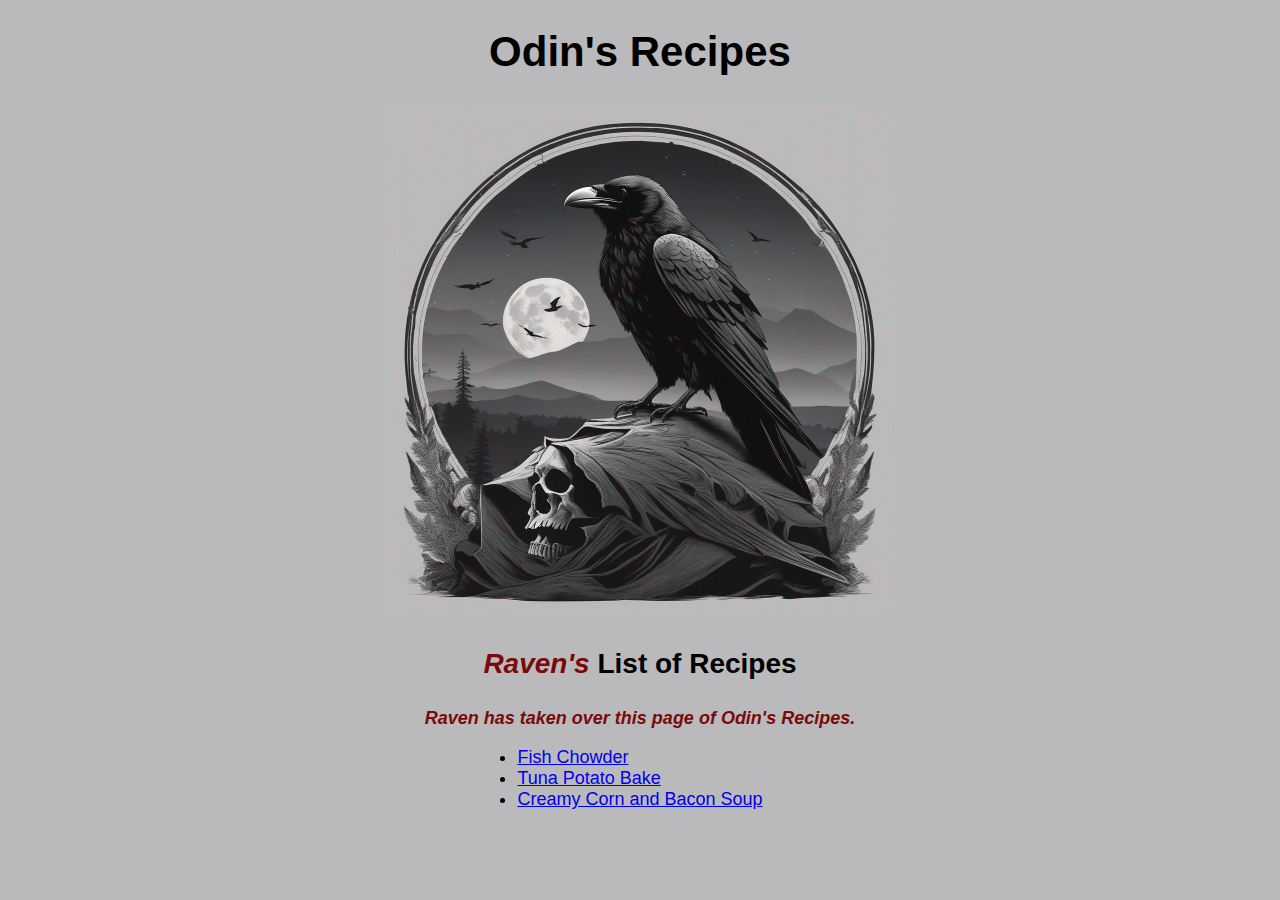
<file: index.html>
<!DOCTYPE html>

<html lang="en">
    <head>
        <meta charset="UTF-8">
        <title>Odin's Recipes | Homepage</title>
        <link rel="stylesheet" href="styles.css"/>
    </head>

    <body id="ancestor">
        <h1>Odin's Recipes</h1>
        <img src="./img/raven.png" alt="A grayscale of a raven standing on the skull with a full-moon in the background and woods.">
        <h3><span>Raven's</span> List of Recipes</h3>
        <p class="index">Raven has taken over this page of Odin's Recipes.</p>
        <ul>
            <li><a href="recipes/fish-chowder.html">Fish Chowder</a></li>
            <li><a href="recipes/tuna-potato-bake.html">Tuna Potato Bake</a></li>
            <li><a href="recipes/cream-corn-bacon-soup.html">Creamy Corn and Bacon Soup</a></li>
        </ul>
    </body>
</html>
</file>
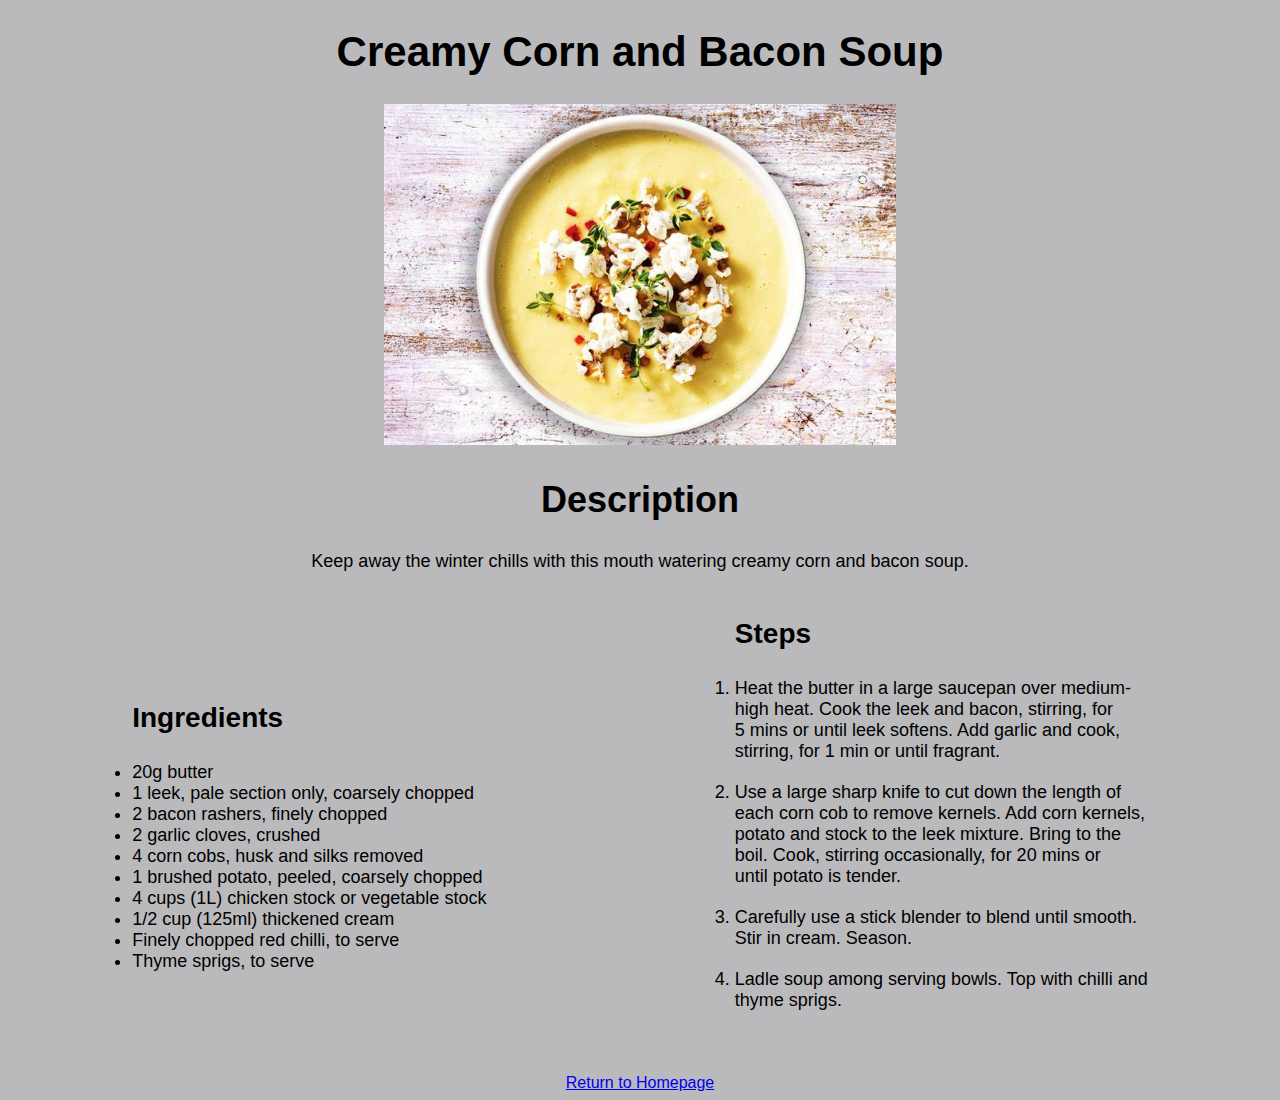
<file: recipes/cream-corn-bacon-soup.html>
<!DOCTYPE html>

<html lang="en">
    <head>
        <meta charset="UTF-8">
        <title>Odin's Recipes | Creamy Corn and Bacon Soup</title>
        <link rel="stylesheet" href="../styles.css"/>
    </head>

    <body id="ancestor">
        <h1>Creamy Corn and Bacon Soup</h1>
        <img src="../img/creamy-corn-and-bacon-soup.jpeg" alt="A bowl of mouth watering creamy corn and bacon soup.">
        <h2>Description</h2>
        <p>
            Keep away the winter chills with this mouth watering creamy corn and bacon soup.
        </p>       
        <div class="flex-container">
        <ul>
            <p>Ingredients</p>
            <li>20g butter</li>
            <li>1 leek, pale section only, coarsely chopped</li>
            <li>2 bacon rashers, finely chopped</li>
            <li>2 garlic cloves, crushed</li>
            <li>4 corn cobs, husk and silks removed</li>
            <li>1 brushed potato, peeled, coarsely chopped</li>
            <li>4 cups (1L) chicken stock or vegetable stock</li>
            <li>1/2 cup (125ml) thickened cream</li>
            <li>Finely chopped red chilli, to serve</li>
            <li>Thyme sprigs, to serve</li>
        </ul>
        <ol>
            <p>Steps</p>
            <li>Heat the butter in a large saucepan over medium-<br>
                high heat. Cook the leek and bacon, stirring, for <br>
                5 mins or until leek softens. Add garlic and cook, <br>
                stirring, for 1 min or until fragrant.</li>
            <li>Use a large sharp knife to cut down the length of <br>
                each corn cob to remove kernels. Add corn kernels, <br>
                potato and stock to the leek mixture. Bring to the <br>
                boil. Cook, stirring occasionally, for 20 mins or <br>
                until potato is tender.</li>
            <li>Carefully use a stick blender to blend until smooth. <br>
                Stir in cream. Season.</li>
            <li>Ladle soup among serving bowls. Top with chilli and <br>
                thyme sprigs.</li>
        </ol>
        </div>
        <br>
        <a href="../index.html">Return to Homepage</a>
    </body>
</html>
</file>
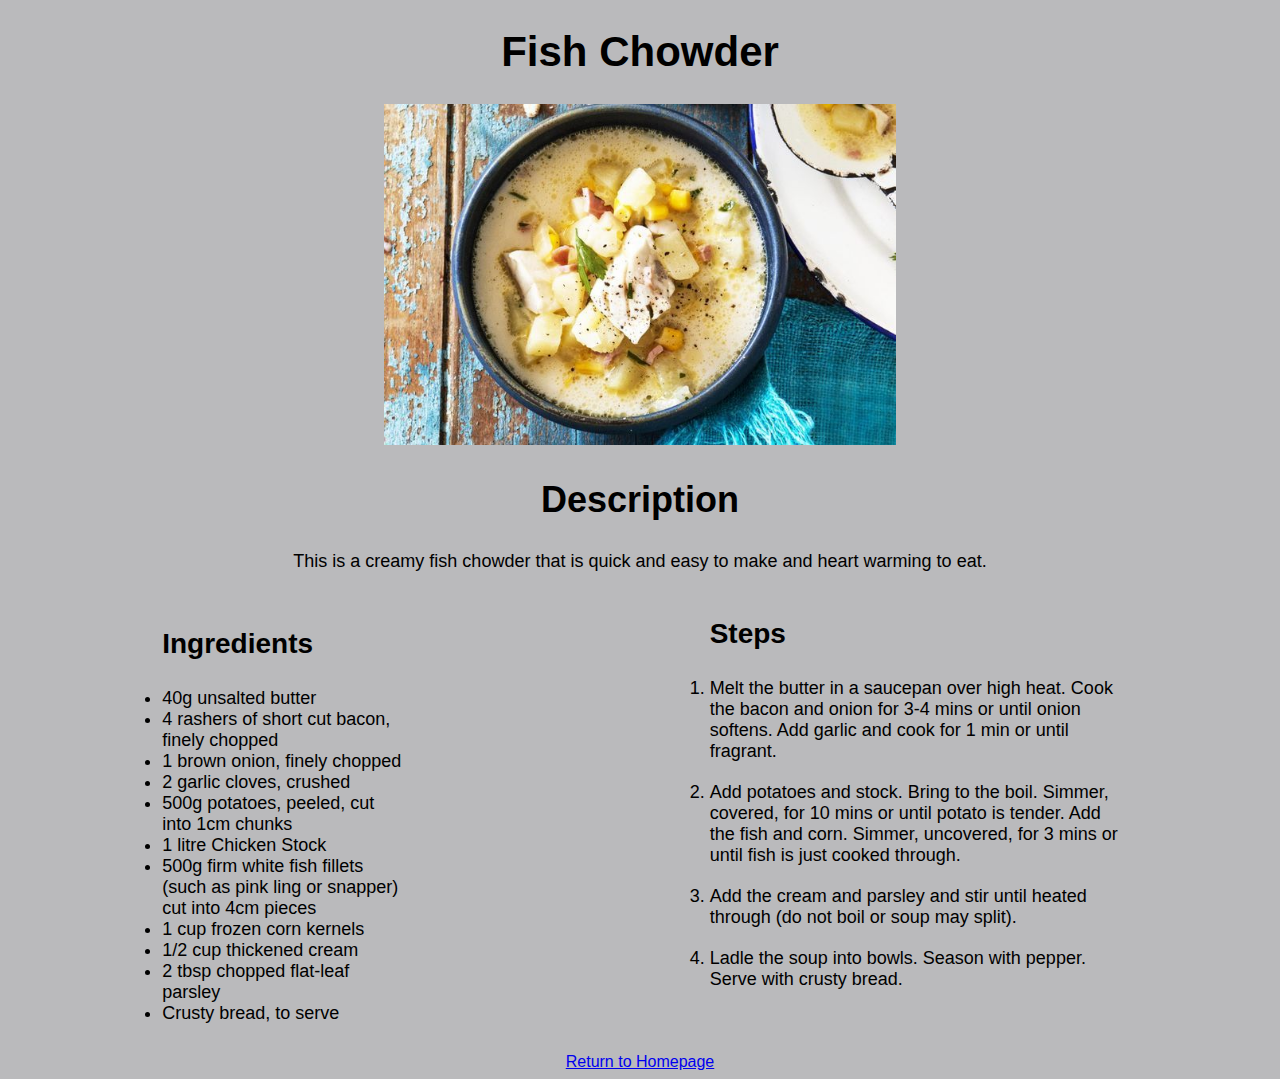
<file: recipes/fish-chowder.html>
<!DOCTYPE html>

<html lang="en">
    <head>
        <meta charset="UTF-8">
        <title>Odin's Recipes | Fish Chowder</title>
        <link rel="stylesheet" href="../styles.css"/>
    </head>

    <body id="ancestor">
        <h1>Fish Chowder</h1>
        <img src="../img/fish-chowder.jpeg" alt="Tantalizing bowl of homemade creamy fish chowder.">
        <h2>Description</h2>
        <p>
            This is a creamy fish chowder that is quick and easy to make and heart warming to eat.
        </p>
        <div class="flex-container">
        <ul>
            <h3>Ingredients</h3>
            <li>40g unsalted butter</li>
            <li>4 rashers of short cut bacon, <br>
                finely chopped</li>
            <li>1 brown onion, finely chopped</li>
            <li>2 garlic cloves, crushed</li>
            <li>500g potatoes, peeled, cut <br>
                into 1cm chunks</li>
            <li>1 litre Chicken Stock</li>
            <li>500g firm white fish fillets <br>
                (such as pink ling or snapper) <br>
                cut into 4cm pieces</li>
            <li>1 cup frozen corn kernels</li>
            <li>1/2 cup thickened cream</li>
            <li>2 tbsp chopped flat-leaf <br>
                parsley</li>
            <li>Crusty bread, to serve</li>
        </ul>
        <ol>
            <h3>Steps</h3>
            <li>Melt the butter in a saucepan over high heat. Cook <br>
                the bacon and onion for 3-4 mins or until onion <br>
                softens. Add garlic and cook for 1 min or until <br>
                fragrant.</li>
            <li>Add potatoes and stock. Bring to the boil. Simmer, <br>
                covered, for 10 mins or until potato is tender. Add <br>
                the fish and corn. Simmer, uncovered, for 3 mins or <br>
                until fish is just cooked through.</li>
            <li>Add the cream and parsley and stir until heated <br>
                through (do not boil or soup may split).</li>
            <li>Ladle the soup into bowls. Season with pepper. <br>
                Serve with crusty bread.</li>
        </ol>
        </div>
        <br>
        <a href="../index.html">Return to Homepage</a>
    </body>
</html>
</file>
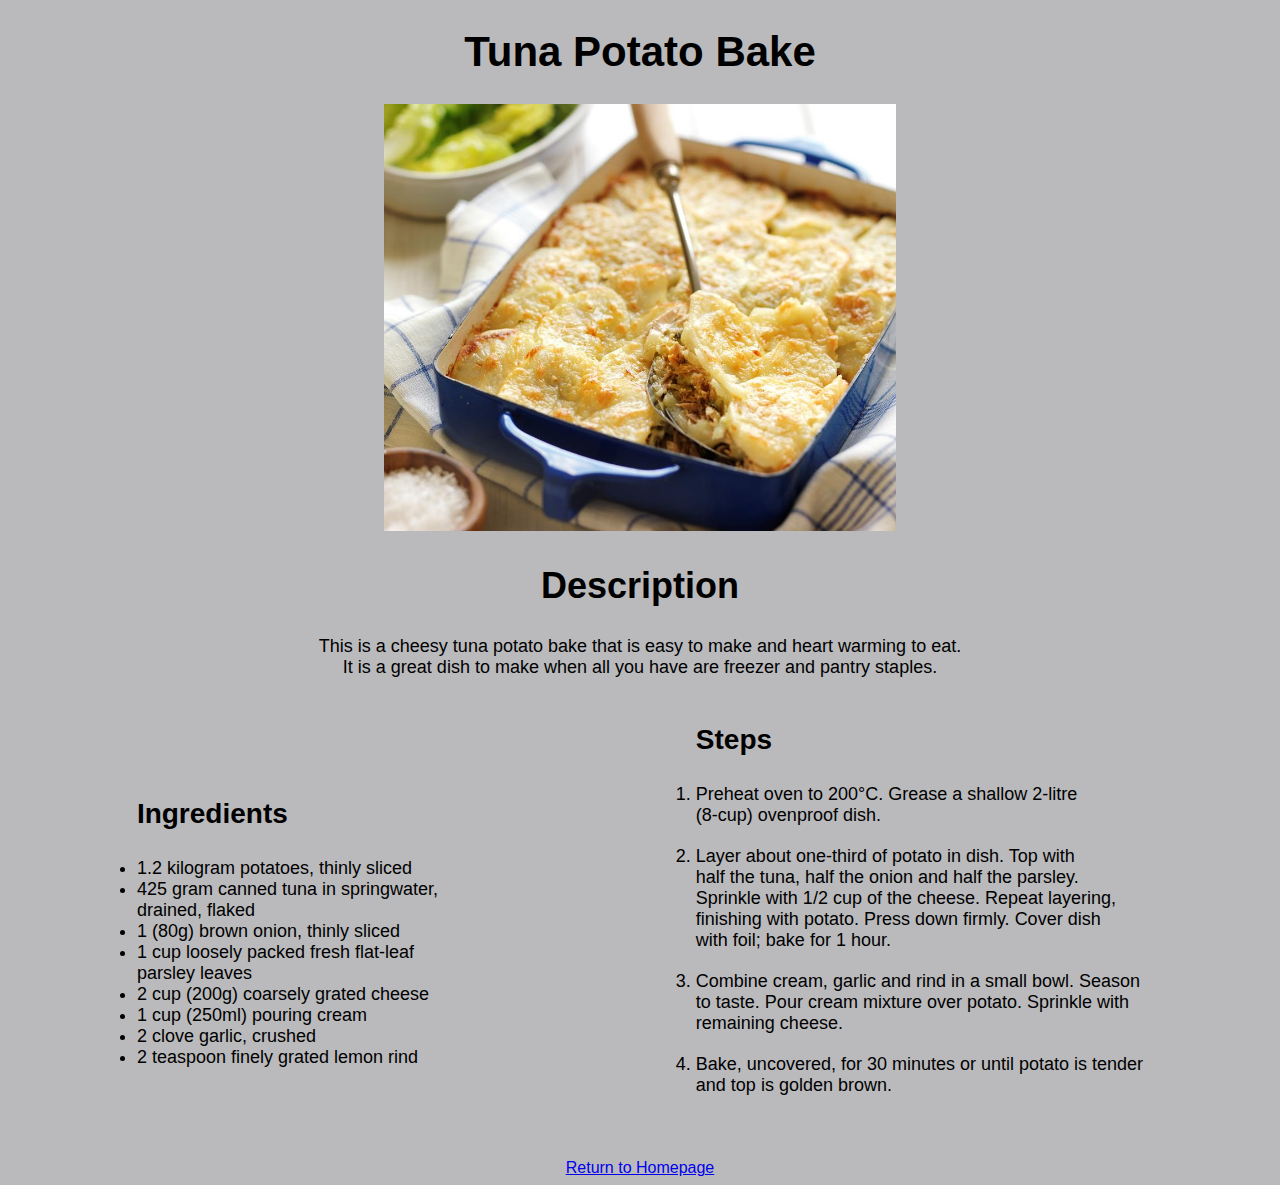
<file: recipes/tuna-potato-bake.html>
<!DOCTYPE html>

<html lang="en">
    <head>
        <meta charset="UTF-8">
        <title>Odin's Recipes | Tuna Potato Bake</title>
        <link rel="stylesheet" href="../styles.css"/>
    </head>

    <body id="ancestor">
        <h1>Tuna Potato Bake</h1>
        <img src="../img/tuna-potato-bake.jpg" alt="Tantalizing dish of homemade cheesy tuna potato bake.">
        <h2>Description</h2>
        <p>
            This is a cheesy tuna potato bake that is easy to make and heart warming to eat. <br>
            It is a great dish to make when all you have are freezer and pantry staples.
        </p>
        <div class="flex-container">
        <ul>
            <h3>Ingredients</h3>
            <li>1.2 kilogram potatoes, thinly sliced</li>
            <li>425 gram canned tuna in springwater, <br>
                drained, flaked</li>
            <li>1 (80g) brown onion, thinly sliced</li>
            <li>1 cup loosely packed fresh flat-leaf <br>
                parsley leaves</li>
            <li>2 cup (200g) coarsely grated cheese</li>
            <li>1 cup (250ml) pouring cream</li>
            <li>2 clove garlic, crushed</li>
            <li>2 teaspoon finely grated lemon rind</li>
        </ul>
        <ol>
            <h3>Steps</h3>
            <li>Preheat oven to 200°C. Grease a shallow 2-litre <br>
                (8-cup) ovenproof dish.</li>
            <li>Layer about one-third of potato in dish. Top with <br>
                half the tuna, half the onion and half the parsley. <br>
                Sprinkle with 1/2 cup of the cheese. Repeat layering, <br>
                finishing with potato. Press down firmly. Cover dish <br>
                with foil; bake for 1 hour.</li>
            <li>Combine cream, garlic and rind in a small bowl. Season <br>
                to taste. Pour cream mixture over potato. Sprinkle with <br>
                remaining cheese.</li>
            <li>Bake, uncovered, for 30 minutes or until potato is tender <br>
                and top is golden brown.</li>
        </ol>
        </div>
        <br>
        <a href="../index.html">Return to Homepage</a>
    </body>
</html>
</file>
<file: styles.css>
html {
    box-sizing: border-box;
}

#ancestor {
    background-color: rgb(186, 186, 188);
    text-align: center;
    font-family: Georgia, Arial, sans-serif;
}

ol,
ul {
    position:relative;
    display: inline-block;
    text-align: left;
    margin: auto;
    padding: 0;
}

ol {
    margin-bottom: 25px;
}

ol li {
    padding-bottom: 20px;
}

ol p{
    font-weight: bold;
    font-size: 28px;
}

ul p {
    font-size: 28px;
    font-weight: bold;
}

img {
    height: auto;
    width: 512px;
}

h1 {
    font-size: 42px;
}

h2 {
    font-size: 36px;
}

h3 {
    font-size: 28px;
}

p,
li {
    font-size: 18px;
}

span,
.index {
    color: rgb(122, 9, 9);
    font-weight: bolder;
    font-style: italic;
}

.flex-container {
    display: flex;
}

.flex-container ol ul {
    flex: 1;
}
</file>
